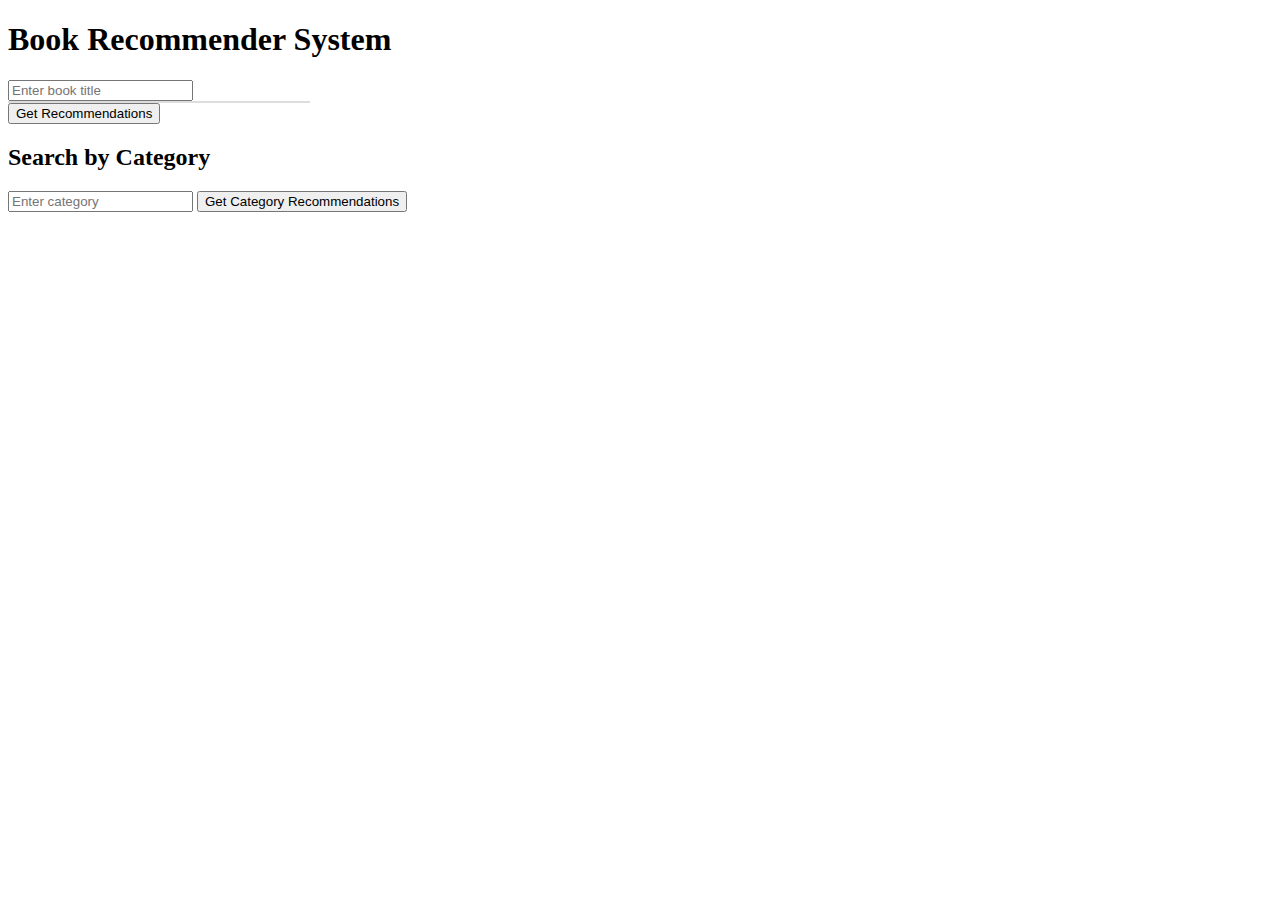
<file: templates1/index1.html>
<!DOCTYPE html>
<html>
<head>
    <title>Book Recommender</title>
</head>
<body>
    <h1>Book Recommender System</h1>
    <input type="text" id="bookTitle" placeholder="Enter book title" onkeyup="getSearchSuggestions()">
    <ul id="searchSuggestions"></ul>
    <button onclick="getRecommendations()">Get Recommendations</button>
    <ul id="recommendations"></ul>

    <script>
        async function getRecommendations() {
            const title = document.getElementById('bookTitle').value;
            const response = await fetch(`/recommend?title=${title}`);
            const data = await response.json();  // This will give you the whole JSON response
            const recommendations = document.getElementById('recommendations');
            
            // Check if there are recommendations in the response
            if (data.recommendations) {
                recommendations.innerHTML = data.recommendations.map(book => `<li>${book}</li>`).join('');
            } else {
                recommendations.innerHTML = '<li>No recommendations found</li>';
            }
        }
    </script>

<script>
    async function getSearchSuggestions() {
        const query = document.getElementById('bookTitle').value;
        if (query.length < 2) {
            document.getElementById('searchSuggestions').innerHTML = '';
            return;
        }
        const response = await fetch(`/search_suggestions?query=${query}`);
        const suggestions = await response.json();
        const suggestionBox = document.getElementById('searchSuggestions');
        suggestionBox.innerHTML = suggestions.map(title => `<li onclick="selectSuggestion('${title}')">${title}</li>`).join('');
    }

    function selectSuggestion(title) {
        document.getElementById('bookTitle').value = title;
        document.getElementById('searchSuggestions').innerHTML = '';
    }

    async function getRecommendations() {
        const title = document.getElementById('bookTitle').value;
        const response = await fetch(`/recommend?title=${title}`);
        const data = await response.json();
        const recommendations = document.getElementById('recommendations');
        recommendations.innerHTML = data.recommendations
            .map(book => `<li><img src="${book.thumbnail}" alt="${book.title}" style="width:50px;height:75px;"> ${book.title}</li>`)
            .join('');
    }
</script>



<h2>Search by Category</h2>
<input type="text" id="category" placeholder="Enter category">
<button onclick="getCategoryRecommendations()">Get Category Recommendations</button>
<ul id="categoryRecommendations"></ul>

<script>
    async function getCategoryRecommendations() {
        const category = document.getElementById('category').value;
        const response = await fetch(`/recommend_by_category?category=${category}`);
        const data = await response.json();
        const recommendations = document.getElementById('categoryRecommendations');
        
        if (data.recommendations) {
            recommendations.innerHTML = data.recommendations.map(book => `<li>${book}</li>`).join('');
        } else {
            recommendations.innerHTML = `<li>${data.error}</li>`;
        }
    }
</script>



<style>
    #searchSuggestions {
        list-style-type: none;
        padding: 0;
        margin: 0;
        border: 1px solid #ddd;
        max-width: 300px;
    }
    #searchSuggestions li {
        padding: 5px;
        cursor: pointer;
        background: #fff;
    }
    #searchSuggestions li:hover {
        background: #f0f0f0;
    }
    #recommendations img {
        margin-right: 10px;
        vertical-align: middle;
    }
</style>

    
</body>
</html>
</file>
